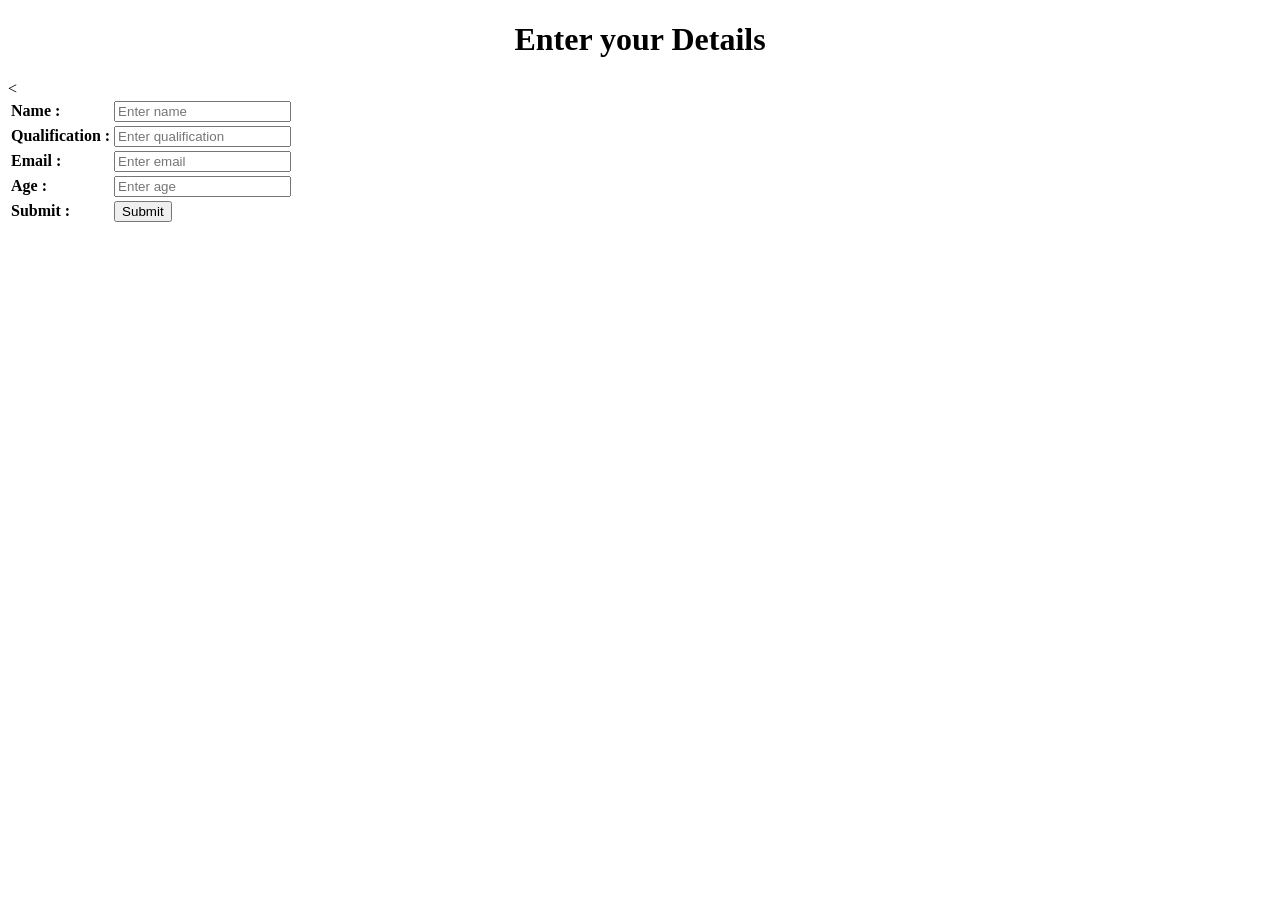
<file: Assignment/Assignment/Team leader_Sidharth/Assignment-1/index.html>
<!DOCTYPE html>
<head>
    <title>Details</title>
</head>
<body>
    <form >
    <h1><strong><center>Enter your Details</center></strong></h1>
    <
    <table>
        <tr>
            <td><label for="name"><strong>Name :</strong></label></td>
            <td><input id="name" type="name" name="name" placeholder="Enter name" required></td>
        </tr>
        <tr>
            <td><label for="name"><strong>Qualification :</strong></label></td>
            <td><input id="Qualification" type="name" name="Qualification" placeholder="Enter qualification" required></td>
        </tr>
        
        <tr>
            <td><label for="email"><strong>Email :</strong></label></td>
            <td><input id="email" type="email" name="email" placeholder="Enter email" required></td>
        </tr>
        
        <tr>
            <td><label for="age"><strong>Age :</strong></label></td>
            <td><input id="age" type="number" name="age" placeholder="Enter age" required></td>
        </tr>
        
        <tr>
            <td><label for="submit"><strong>Submit :</strong></label></td>
            <td><input  type="submit"></td>
        </tr>
    </table>
    </form>
</body>
</file>
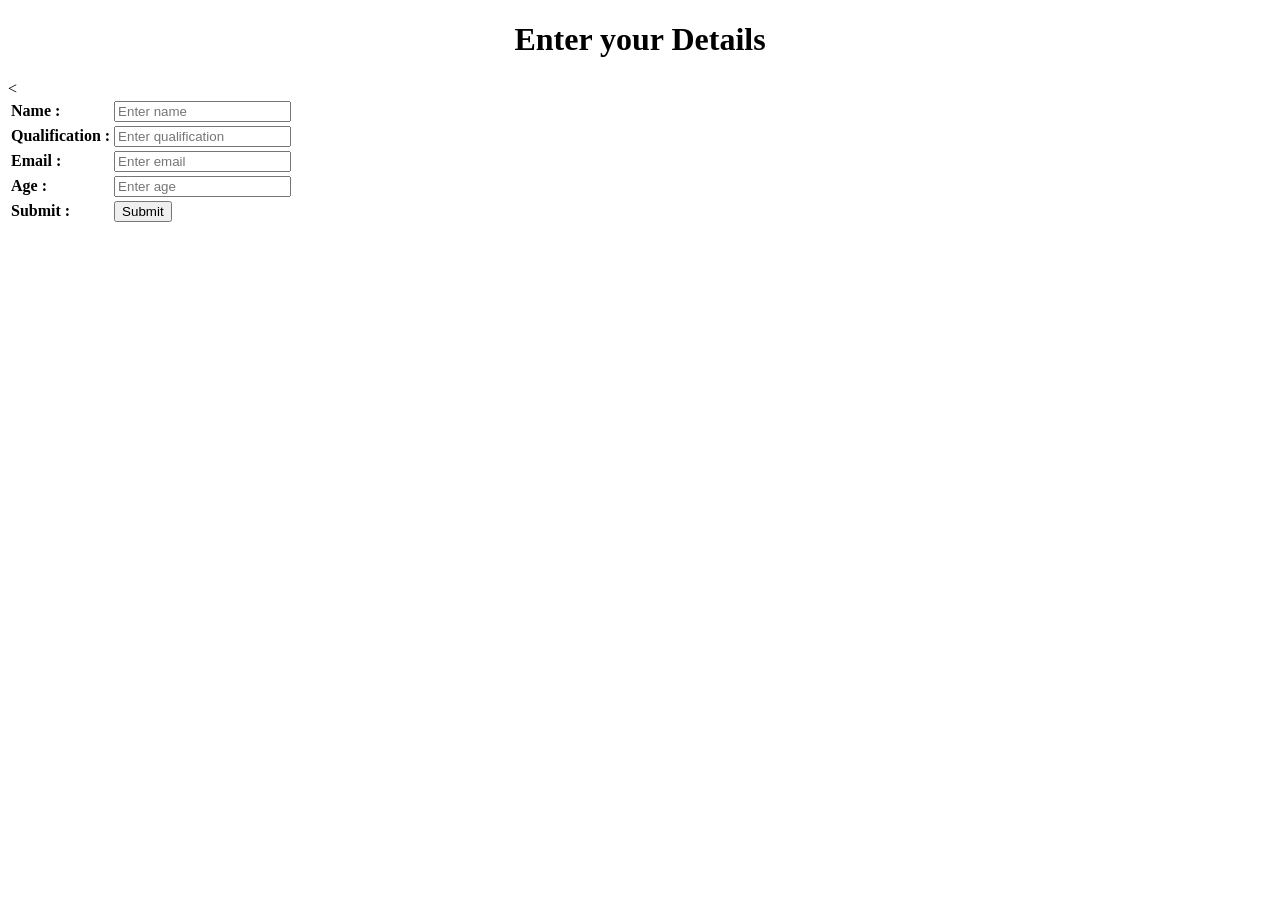
<file: Assignment/Assignment/Team member_Sarabeswaran/Assignment-1/index.html>
<!DOCTYPE html>
<head>
    <title>Details</title>
</head>
<body>
    <form >
    <h1><strong><center>Enter your Details</center></strong></h1>
    <
    <table>
        <tr>
            <td><label for="name"><strong>Name :</strong></label></td>
            <td><input id="name" type="name" name="name" placeholder="Enter name" required></td>
        </tr>
        <tr>
            <td><label for="name"><strong>Qualification :</strong></label></td>
            <td><input id="Qualification" type="name" name="Qualification" placeholder="Enter qualification" required></td>
        </tr>
        
        <tr>
            <td><label for="email"><strong>Email :</strong></label></td>
            <td><input id="email" type="email" name="email" placeholder="Enter email" required></td>
        </tr>
        
        <tr>
            <td><label for="age"><strong>Age :</strong></label></td>
            <td><input id="age" type="number" name="age" placeholder="Enter age" required></td>
        </tr>
        
        <tr>
            <td><label for="submit"><strong>Submit :</strong></label></td>
            <td><input  type="submit"></td>
        </tr>
    </table>
    </form>
</body>
</file>
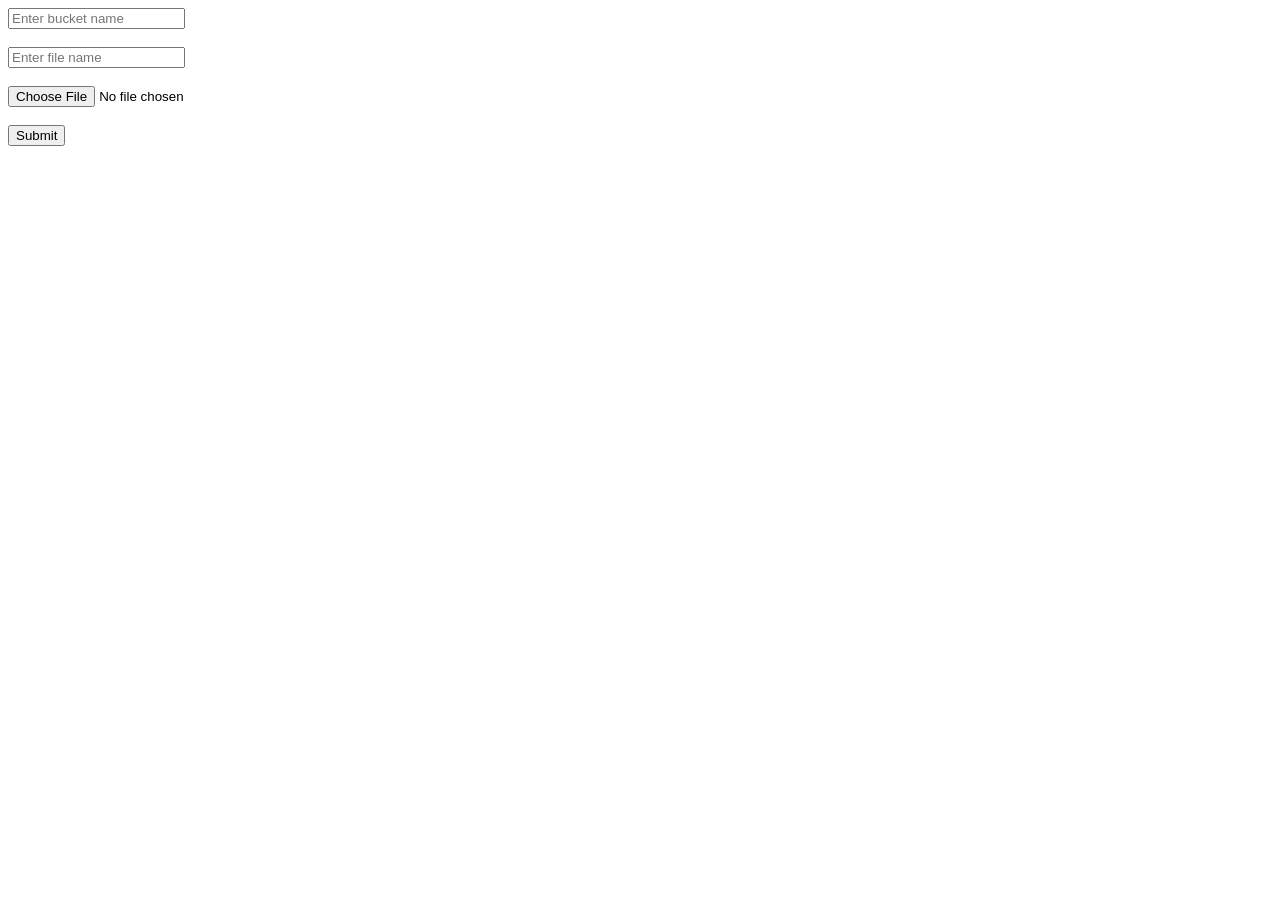
<file: Assignment/Assignment/Team leader_Sidharth/Assignment-3/Assignment 3.1 & 3.2/To-objectStorge-upload-file/template/index.html>
<html>
   <body>
      <form action = "/uploader" method = "POST" 
         enctype = "multipart/form-data">
		 <input type = "text" placeholder="Enter bucket name" name = "bucket" />
		 <br>
		 <br>
		 <input type = "text" placeholder="Enter file name" name = "filename" />
		 <br>
		 <br>
         <input type = "file" name = "file" />
		 <br>
		 <br>
         <input type = "submit"/>
      </form>   
   </body>
</html>
</file>
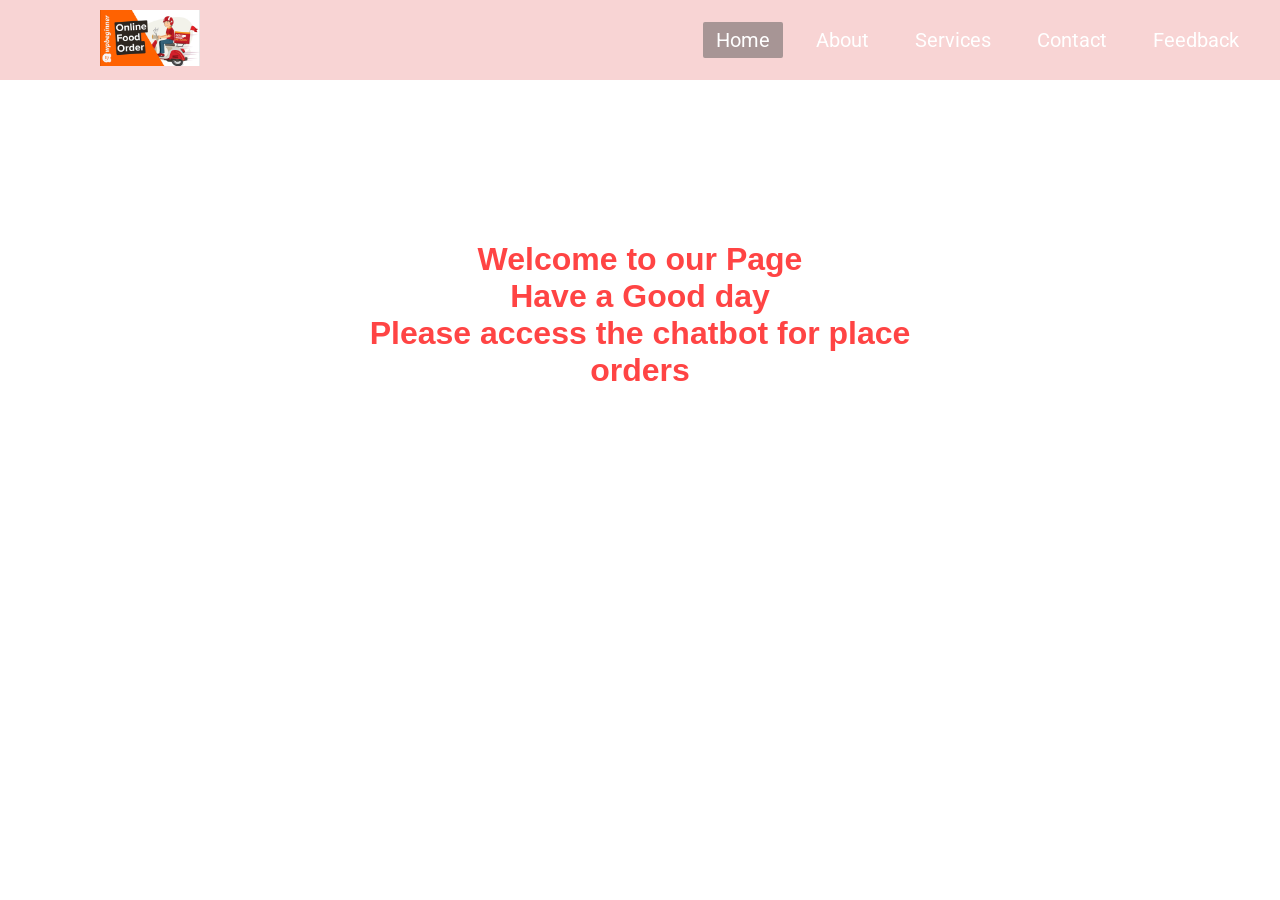
<file: Assignment/Assignment/Team leader_Sidharth/Assignment-3/Assignment 3.5/chatbot.html>
<!DOCTYPE html>
<html lang="en">
<head>
	<meta charset="UTF-8">
	<title>ChatBot-Live</title>
	<link rel="stylesheet" href="style.css">
</head>
<body>
	<div class="wrapper">
			<nav class="navbar">
				<img class="logo" src="img.jpg">
				<ul>
					<li><a class="active" href="#">Home</a></li>
					<li><a href="#">About</a></li>
					<li><a href="#">Services</a></li>
					<li><a href="#">Contact</a></li>
					<li><a href="#">Feedback</a></li>
				</ul>
			</nav>
			<div class="center">
        <h1><center>Welcome to our Page</center> </h1>
        <h1><center>Have a Good day</center> </h1>
        <h1><center>Please access the chatbot for place orders</center> </h1>
			
		</div>
</body>
<script>
	window.watsonAssistantChatOptions = {
	  integrationID: "46bc61ab-6c9f-4060-b1ff-ba706376cf29", // The ID of this integration.
	  region: "au-syd", // The region your integration is hosted in.
	  serviceInstanceID: "edb63acd-ad38-4719-8c9c-b0e7aac651b6", // The ID of your service instance.
	  onLoad: function(instance) { instance.render(); }
	};
	setTimeout(function(){
	  const t=document.createElement('script');
	  t.src="https://web-chat.global.assistant.watson.appdomain.cloud/versions/" + (window.watsonAssistantChatOptions.clientVersion || 'latest') + "/WatsonAssistantChatEntry.js";
	  document.head.appendChild(t);
	});
  </script>
</html>
</file>
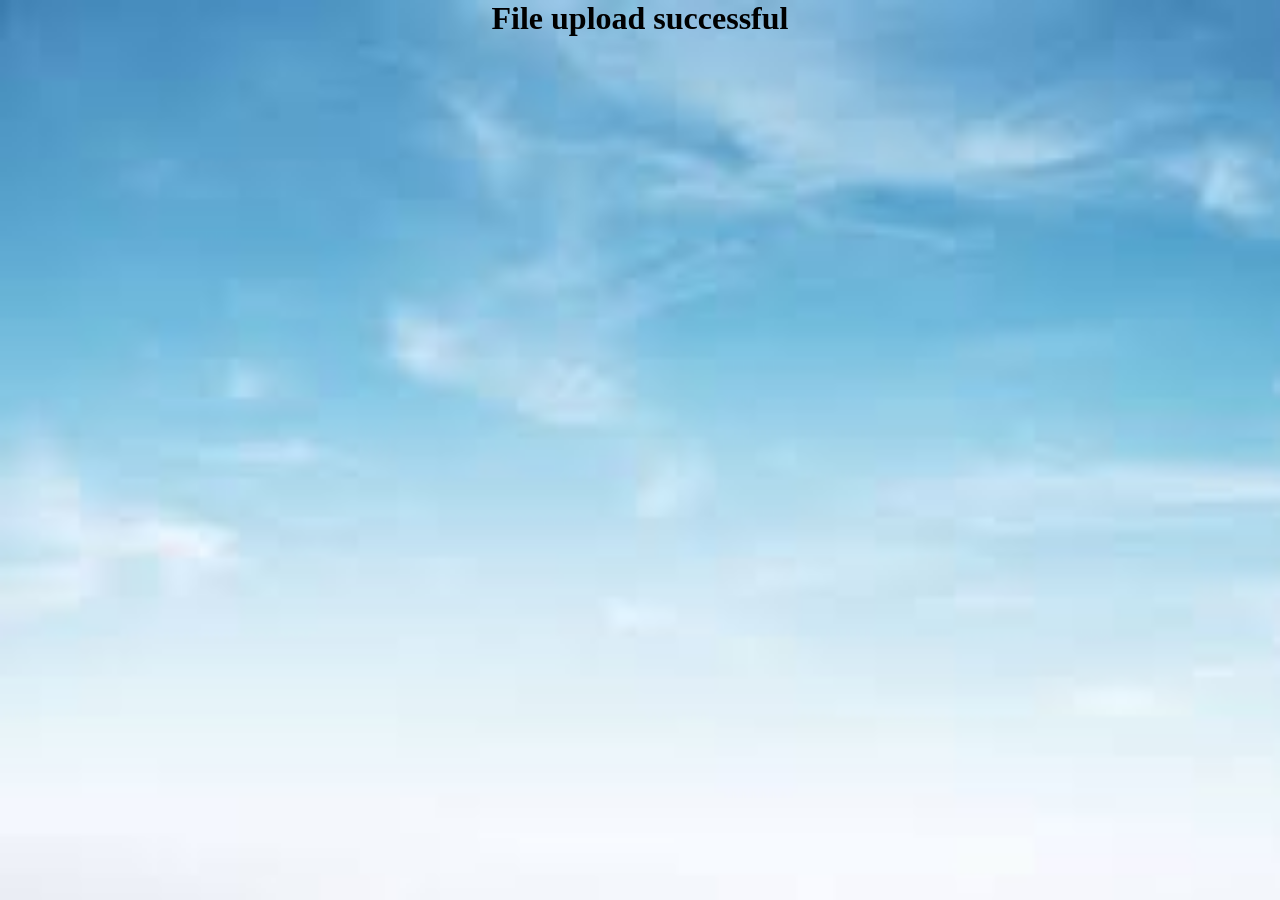
<file: Assignment/Assignment/Team member_Sarabeswaran/Assignment-2/Contact_Page(CSS)/details.html>
<html>
    <head> 
        <title>Upload status</title>
        <link rel="stylesheet" type="text/css" href="form.css">
    </head>
    <body>
        <h1 style="text-align: center;">File upload successful</h1>
    </body>
</html>
</file>
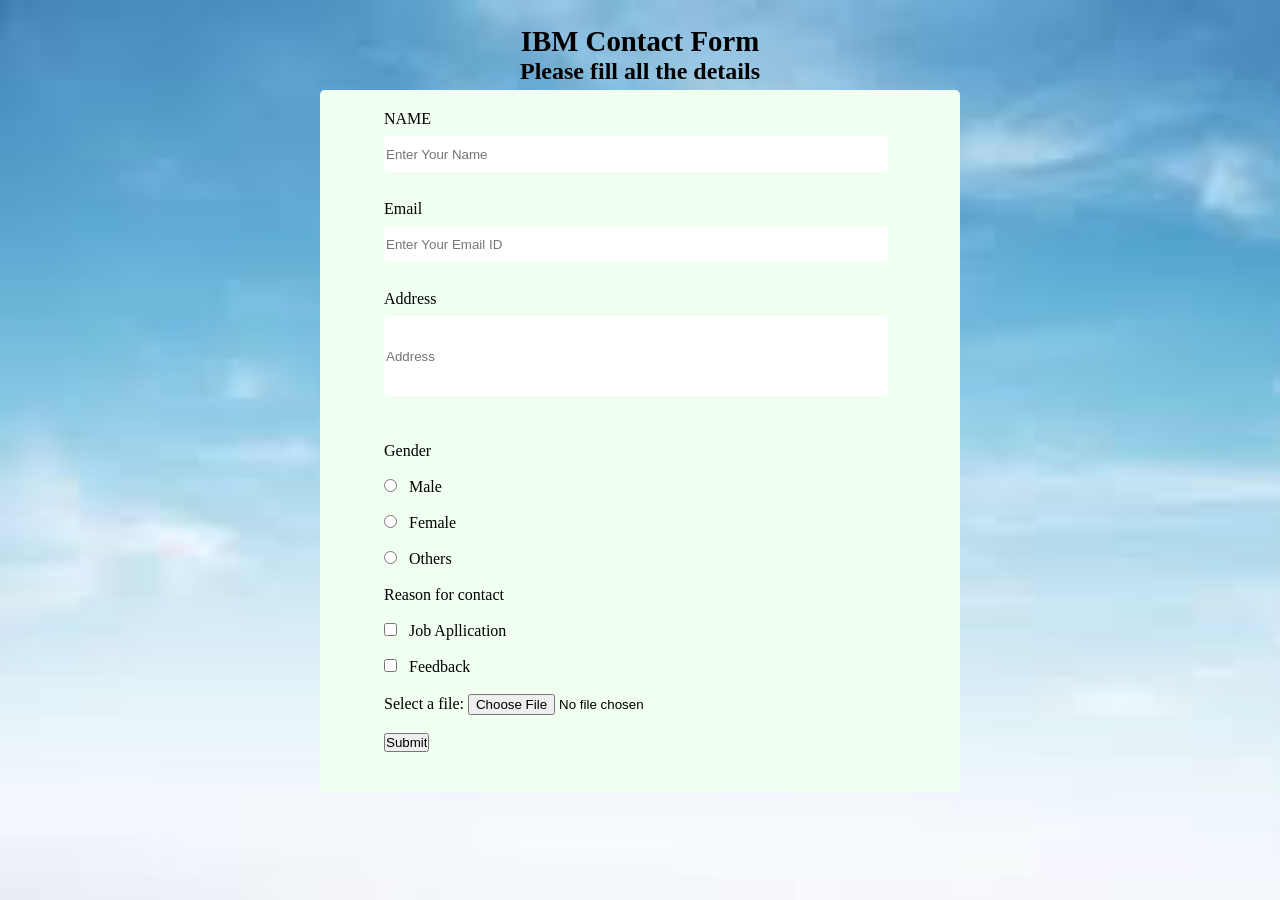
<file: Assignment/Assignment/Team member_Sarabeswaran/Assignment-2/Contact_Page(CSS)/main.html>
<html>
    <head>
        <title>ASSIGNMENT FORM</title>
        <link rel="stylesheet" type="text/css" href="form.css">
    </head>
    <body>
        <div class="heading">
            <h1 id="head">IBM Contact Form</h1>
            <h2 id="sub">Please fill all the details</h2>
        </div>
        <form action="details.html">
            <div id="c1">
                <label>NAME</label><br><br>
                <input type="name" placeholder="Enter Your Name" class="box"><br><br>
                <label>Email</label><br><br>
                <input type="email" placeholder="Enter Your Email ID" class="box"><br><br>
                <label>Address</label><br><br> 
                <input type="address" placeholder="Address" class="box1"><br><br>
            <br>
            <label id="h1">Gender</label><br><br>
            <input type="radio" name="radio" class="larger">&nbsp&nbsp&nbspMale<br><br>
            <input type="radio" name="radio" class="larger">&nbsp&nbsp&nbspFemale<br><br>
            <input type="radio" name="radio" class="larger">&nbsp&nbsp&nbspOthers<br><br>
            <lable>Reason for contact</lable><br><br>
            <input type="checkbox" name="radio" class="smaller">&nbsp&nbsp&nbspJob Apllication<br><br>  
            <input type="checkbox" name="radio" class="smaller">&nbsp&nbsp&nbspFeedback<br><br>
            <label for="myfile">Select a file:</label>
            <input type="file" id="myfile" name="myfile"><br><br>
            <input type="submit" value="Submit" />
        </form>
    </body>
</html>
</file>
<file: Assignment/Assignment/Team leader_Sidharth/Assignment-3/Assignment 3.5/style.css>
@import url('https://fonts.googleapis.com/css?family=Roboto:700&display=swap');
*{
	padding: 0;
	margin: 0;
}
.wrapper{
	
	background-size: cover;
	height: 100vh;
}
.navbar{
	position: fixed;
	height: 80px;
	width: 100%;
	top: 0;
	left: 0;
	background: rgba(237, 147, 147, 0.4);
}
.navbar .logo{
	width: 100px;
	height: auto;
	padding: 10px 100px;
}
.navbar ul{
	float: right;
	margin-right: 20px;
}
.navbar ul li{
	list-style: none;
	margin: 0 8px;
	display: inline-block;
	line-height: 80px;
}
.navbar ul li a{
	font-size: 20px;
	font-family: 'Roboto', sans-serif;
	color: white;
	padding: 6px 13px;
	text-decoration: none;
	transition: .4s;
}
.navbar ul li a.active,
.navbar ul li a:hover{
	background: rgb(167, 149, 149);
	border-radius: 2px;
}
.wrapper .center{
	position: absolute;
	left: 50%;
	top: 35%;
	transform: translate(-50%, -50%);
	font-family: sans-serif;
	user-select: none;
}
.center h1{
	color: #ff4444;
	
	
	font-weight: bold;
	text-align: center;
}
</file>
<file: Assignment/Assignment/Team member_Sarabeswaran/Assignment-2/Contact_Page(CSS)/form.css>
*{
    margin:0;
    padding:0;
}
body{
    background-image: url([data-uri]);
    background-size: cover;
    background-attachment: fixed;
}
.heading{
    text-align: center;
    width: 100%;
    margin: auto;
    margin-top: 25px;
}
#head{
    font-size: 1.8em;
    margin-top: 10px;
}
#c1{
    width: 80%;
    margin: auto;
}
form{
    background-color: honeydew;
    padding-top: 20px;
    display: flex;
    align-items: center;
    justify-content: center;
    width: 50%;
    border-radius: 5px;
    margin: auto;
    margin-top: 5px;
    padding-bottom: 40px;
}
form .box{
    width: 98.5%;
    height: 2.7em;
    position:relative;
    bottom: 10px;
    padding-left: 2px;
    border-radius: 5px;
    border: 0;
}
form .box1{
    width: 98.5%;
    height: 6em;
    position:relative;
    bottom: 10px;
    padding-left: 2px;
    border-radius: 5px;
    border: 0;
}
</file>
